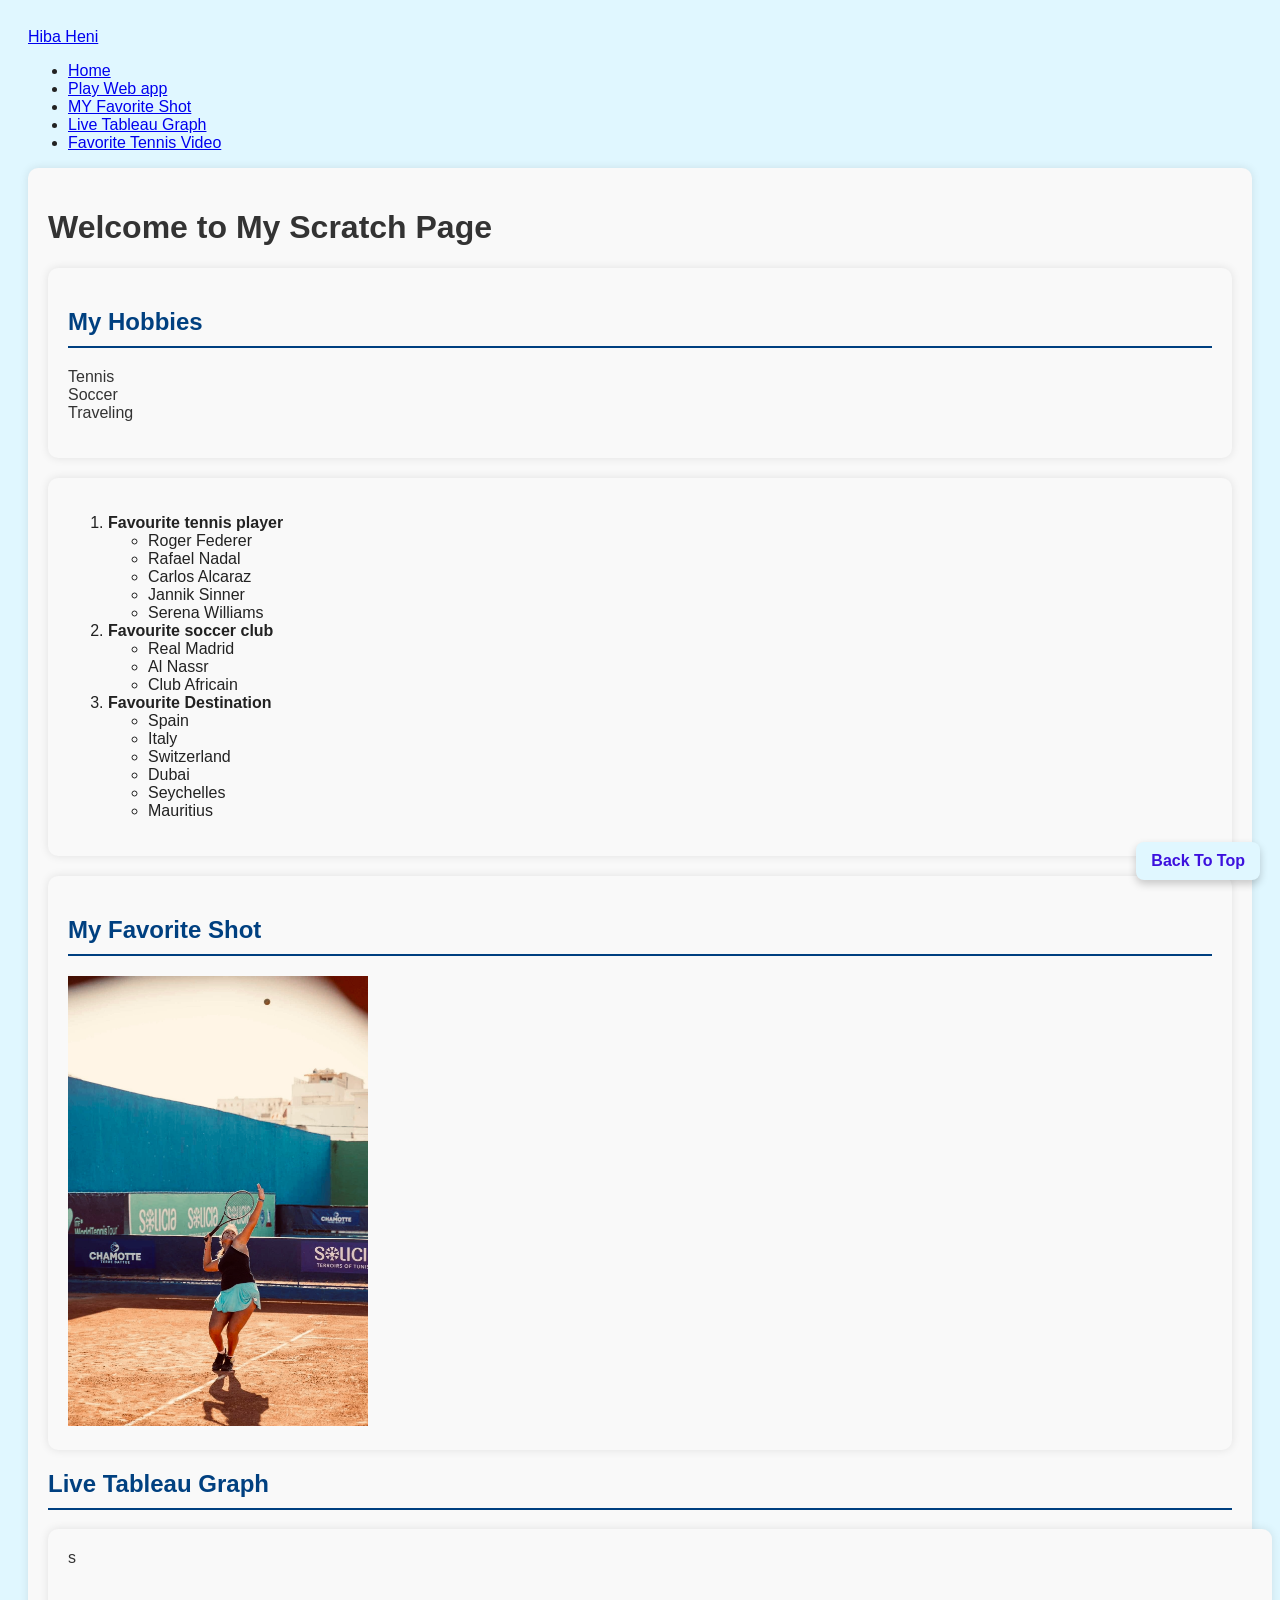
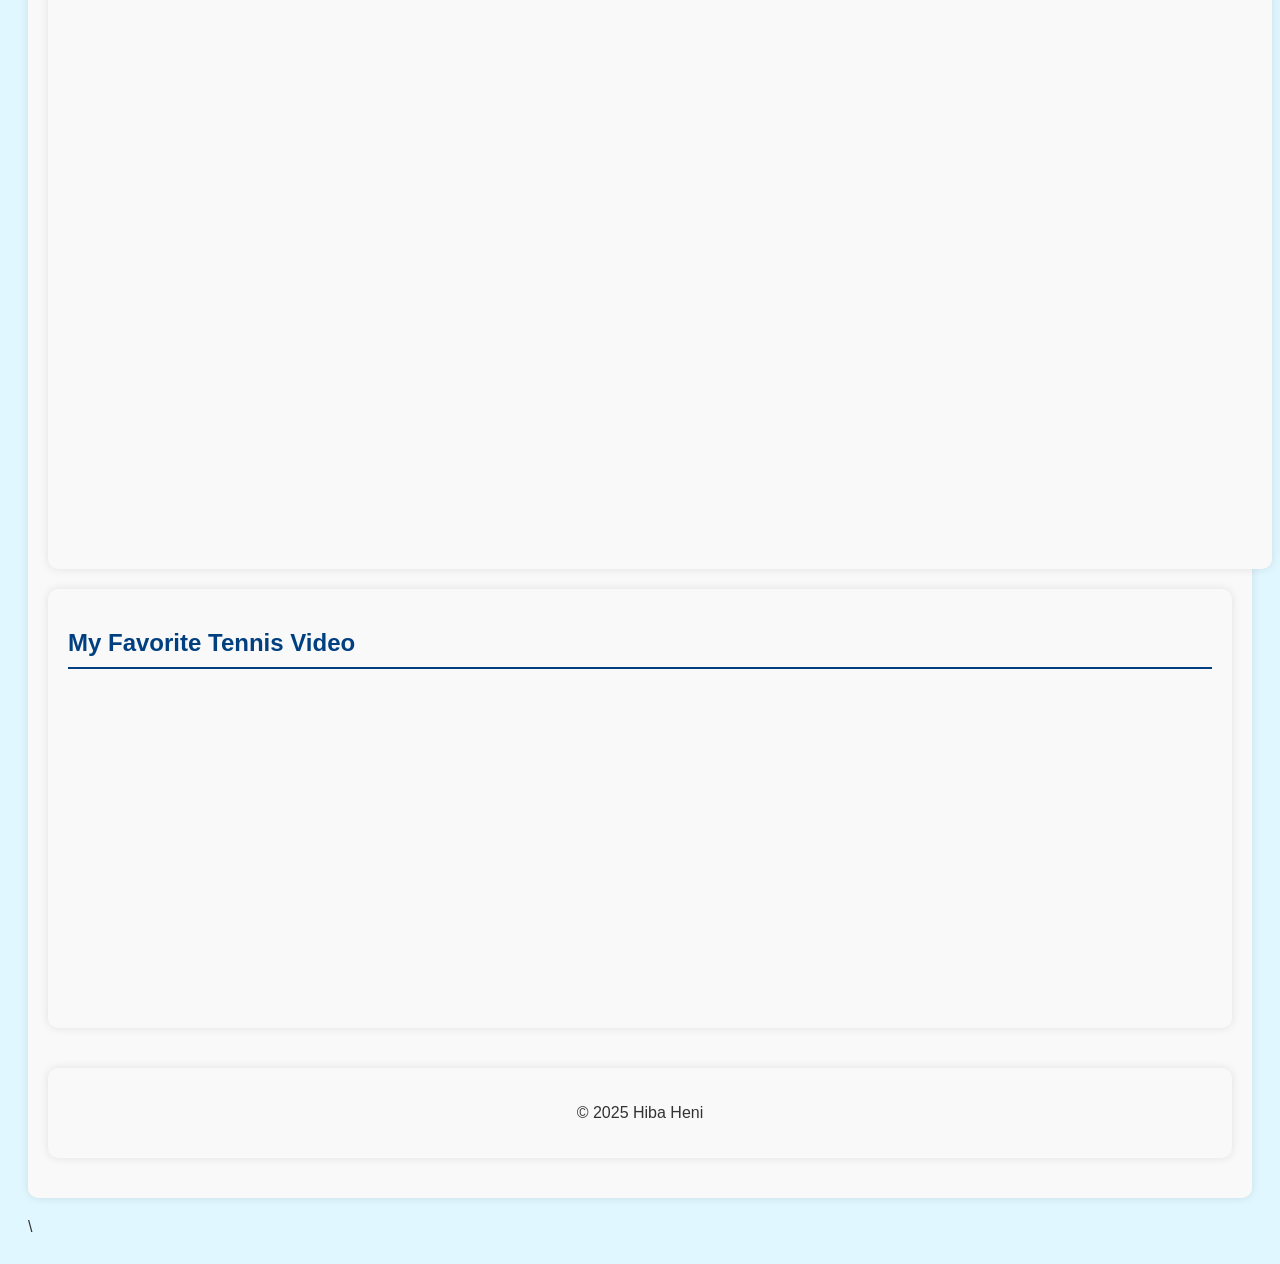
<file: scratch.html>
<!DOCTYPE html>
<html lang="en">
<head>
  <meta charset="UTF-8" />
  <title>Scratch Page</title>
  <link rel="stylesheet" href="css/scratchstyles.css" />
</head>

<body class="background" id="top">

  <!-- Navigation -->
  <nav class="navbar navbar-light bg-light" id="mainNav">
    <a class="navbar-brand" href="index.html">Hiba Heni</a>
    <ul class="navbar-nav">
      <li><a class="nav-link" href="index.html">Home</a></li>
     <li><a class="nav-link" href="webapp.html" >Play Web app </a></li>
      <li><a class="nav-link" href="#favorite-shots">MY Favorite Shot</a></li>
      <li><a class="nav-link" href="#tableau-graph">Live Tableau Graph</a></li>
      <li><a class="nav-link" href="#tennis-video">Favorite Tennis Video</a></li>
 

    </ul>
  </nav>

  <!-- Main Content -->
  <div class="container">

    <h1>Welcome to My Scratch Page</h1>

    <div>
      <h2 class="heading" id="hobbies">My Hobbies</h2>
      <p>Tennis<br>Soccer<br>Traveling</p>
    </div>

    <div>
      <ol>
        <li><strong>Favourite tennis player</strong>
          <ul>
            <li>Roger Federer</li>
            <li>Rafael Nadal</li>
            <li>Carlos Alcaraz</li>
            <li>Jannik Sinner</li>
            <li>Serena Williams</li>
          </ul>
        </li>
        <li><strong>Favourite soccer club</strong>
           <ul>
            <li>Real Madrid</li>
            <li>Al Nassr</li>
            <li>Club Africain</li>
          
          </ul>
        </li>
        <li><strong>Favourite Destination</strong>
          <ul>
            <li>Spain</li>
            <li>Italy</li>
            <li>Switzerland</li>
            <li>Dubai</li>
            <li>Seychelles</li>
            <li>Mauritius</li>
          </ul>
        </li>
      </ol>
    </div>

    <div>
      <h2 id="favorite-shots">My Favorite Shot</h2>
      <img src="assets/img/my%20tennis%20pic%20.png" alt="Tennis shot" width="300" />
    </div>

   
    
 <h2 id="tableau-graph">Live Tableau Graph</h2>
<!-- Tableau Embed Code -->
    <div class="tableauPlaceholder" id="vizContainer" style="position: relative; width: 100%; height: 600px;">
  <!-- For users with JavaScript disabled, show this fallback image -->
  <noscript>
    <a href="https://public.tableau.com/views/RogerFederer-TheMaestro/RF">
      <img alt="Roger Federer Tableau Visualization" 
           src="https://public.tableau.com/static/images/Ro/RogerFederer-TheMaestro/RF/1_rss.png" 
           style="border: none;" />
    </a>
  </noscript>
  
  <!-- Tableau visualization (Embedded Object) -->
  <object class="tableauViz" width="100%" height="600px"
          data="https://public.tableau.com/views/RogerFederer-TheMaestro/RF?:embed=y&:display_count=yes">
    <!-- Parameters to embed Tableau view -->
    <param name="host_url" value="https://public.tableau.com/" />
    <param name="embed_code_version" value="3" />
    <param name="site_root" value="" />
    <param name="name" value="RogerFederer-TheMaestro/RF" />
    <param name="tabs" value="no" />
    <param name="toolbar" value="yes" />
    <param name="static_image" value="https://public.tableau.com/static/images/Ro/RogerFederer-TheMaestro/RF/1.png" />
    <param name="animate_transition" value="yes" />
    <param name="display_static_image" value="yes" />
    <param name="display_spinner" value="yes" />
    <param name="display_overlay" value="yes" />
    <param name="display_count" value="yes" />
    <param name="language" value="en-US" />
  </object>
    s  </div>
<!-- Load Tableau API to render visualization -->
<script type="text/javascript">
  var divElement = document.getElementById('vizContainer');
  var vizElement = divElement.getElementsByTagName('object')[0];
  vizElement.style.width = '100%';
  vizElement.style.height = '600px';
  
  // Load the Tableau JavaScript API for rendering
  var scriptElement = document.createElement('script');
  scriptElement.src = 'https://public.tableau.com/javascripts/api/viz_v1.js';
  vizElement.parentNode.insertBefore(scriptElement, vizElement);
</script>

    <div>
      <h2 id="tennis-video">My Favorite Tennis Video</h2>
      <iframe width="560" height="315" src="https://www.youtube.com/embed/seSCvuejudM?si=FvI6Q08cBBW1az4F" title="YouTube video player" frameborder="0" allow="accelerometer; autoplay; clipboard-write; encrypted-media; gyroscope; picture-in-picture; web-share" referrerpolicy="strict-origin-when-cross-origin" allowfullscreen></iframe>
    </div>

    <div style="text-align: center; margin-top: 40px;">
      <p>© 2025 Hiba Heni</p>
    </div>
  </div>
  <a href="#top" class="back-to-top">Back To Top</a>
    </body>
</html>

  \
</file>
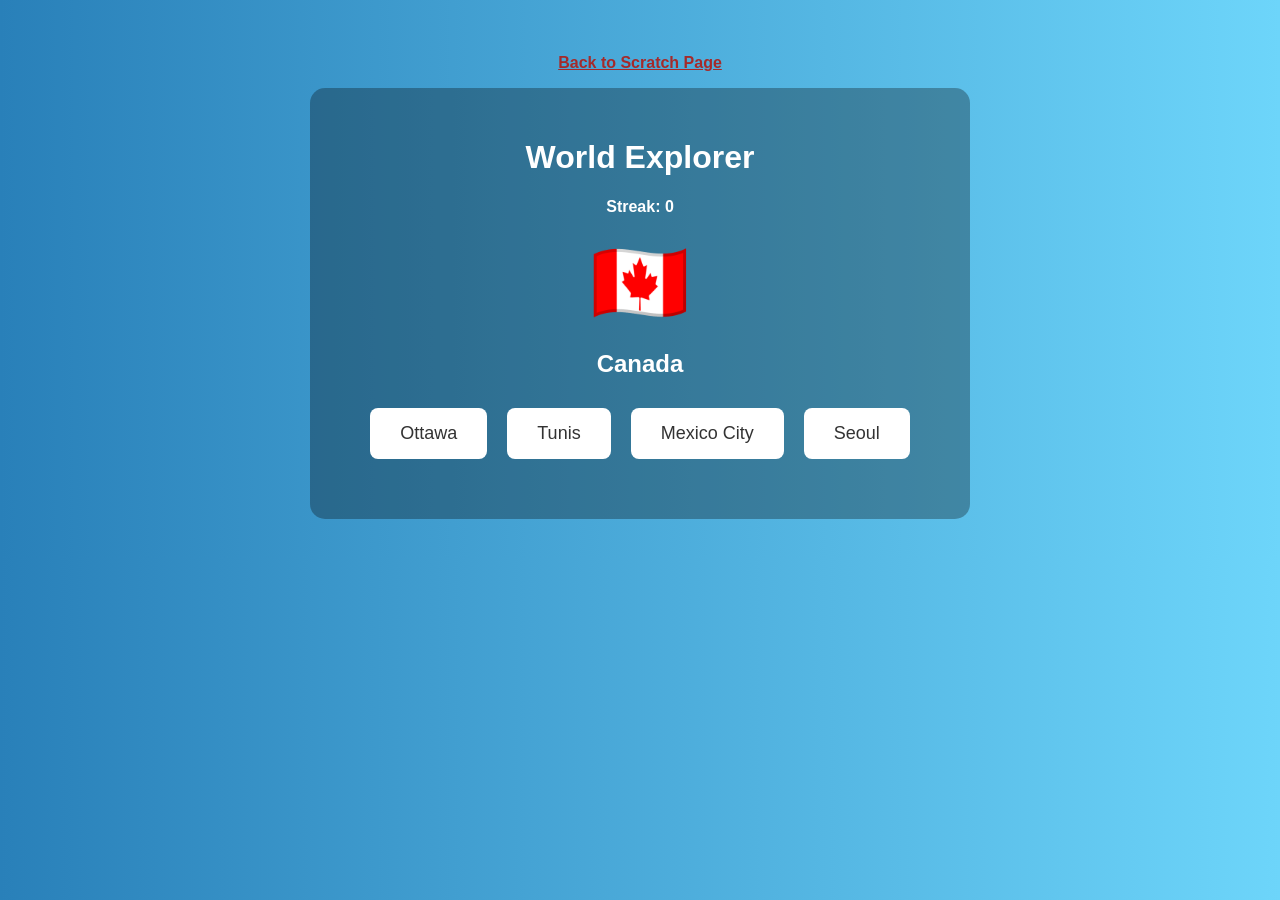
<file: webapp.html>
<!DOCTYPE html>
<html lang="en">
<head>
  <meta charset="UTF-8">
  <title>World Explorer Game</title>
    
  <style>
    body {
      font-family: 'Segoe UI', sans-serif;
      background: linear-gradient(to right, #2980b9, #6dd5fa);
      color: #fff;
      text-align: center;
      padding: 30px;
    }
    .game-box {
      background: rgba(0, 0, 0, 0.3);
      padding: 30px;
      border-radius: 15px;
      max-width: 600px;
      margin: auto;
    }
    .flag {
      font-size: 80px;
      margin: 20px 0;
    }
    button {
      margin: 10px;
      padding: 15px 30px;
      font-size: 18px;
      border: none;
      border-radius: 8px;
      cursor: pointer;
      background: #fff;
      color: #333;
      transition: background 0.2s;
    }
    button:hover {
      background: #f1c40f;
    }
    #message {
      font-size: 24px;
      margin: 20px 0;
    }
    .hidden {
      display: none;
    }
    #language {
      font-style: italic;
      font-size: 18px;
      margin-top: 10px;
    }
    #streak {
      margin-top: 15px;
      font-weight: bold;
    }
  </style>
</head>
<body>
    <p><a href="scratch.html" style="color: brown; font-weight: bold; text-decoration: underline;">Back to Scratch Page </a></p>
  <div class="game-box">
    <h1>World Explorer</h1>
      
    <p id="streak">Streak: 0</p>
    <div id="flag" class="flag">🌍</div>
    <h2 id="countryName">Country Name</h2>
    <div id="options"></div>
    <div id="message"></div>
    <div id="language" class="hidden"></div>
  </div>

  <script>
    const countries = [
      { name: "Japan", capital: "Tokyo", language: "Japanese", flag: "🇯🇵" },
      { name: "France", capital: "Paris", language: "French", flag: "🇫🇷" },
      { name: "Brazil", capital: "Brasília", language: "Portuguese", flag: "🇧🇷" },
      { name: "Germany", capital: "Berlin", language: "German", flag: "🇩🇪" },
      { name: "Egypt", capital: "Cairo", language: "Arabic", flag: "🇪🇬" },
      { name: "Canada", capital: "Ottawa", language: "English and French", flag: "🇨🇦" },
      { name: "India", capital: "New Delhi", language: "Hindi and English", flag: "🇮🇳" },
      { name: "South Korea", capital: "Seoul", language: "Korean", flag: "🇰🇷" },
      { name: "Mexico", capital: "Mexico City", language: "Spanish", flag: "🇲🇽" },
      { name: "Italy", capital: "Rome", language: "Italian", flag: "🇮🇹" },
      { name: "Spain", capital: "Madrid", language: "Spanish", flag: "🇪🇸" },
      { name: "Russia", capital: "Moscow", language: "Russian", flag: "🇷🇺" },
      { name: "China", capital: "Beijing", language: "Mandarin", flag: "🇨🇳" },
      { name: "Tunisia", capital: "Tunis", language: "Arabic", flag: "🇹🇳" }
    ];

    let currentCountry;
    let streak = 0;

    function shuffle(array) {
      for (let i = array.length - 1; i > 0; i--) {
        const j = Math.floor(Math.random() * (i + 1));
        [array[i], array[j]] = [array[j], array[i]];
      }
      return array;
    }

    function loadCountry() {
      document.getElementById("message").textContent = "";
      document.getElementById("language").classList.add("hidden");

      currentCountry = countries[Math.floor(Math.random() * countries.length)];
      document.getElementById("flag").textContent = currentCountry.flag;
      document.getElementById("countryName").textContent = currentCountry.name;

      let options = [currentCountry.capital];
      while (options.length < 4) {
        let random = countries[Math.floor(Math.random() * countries.length)].capital;
        if (!options.includes(random)) options.push(random);
      }

      shuffle(options);

      const optionButtons = options.map(capital => {
        return `<button onclick="checkAnswer('${capital}')">${capital}</button>`;
      }).join("");

      document.getElementById("options").innerHTML = optionButtons;
    }

    function checkAnswer(answer) {
      if (answer === currentCountry.capital) {
        streak++;
        document.getElementById("message").textContent = "Correct!";
        document.getElementById("language").textContent = "Language: " + currentCountry.language;
        document.getElementById("language").classList.remove("hidden");

        if (streak >= 4) {
          alert("You reached 4 in a row! New level unlocked!");
          streak = 0;
        }

        setTimeout(loadCountry, 1500);
      } else {
        document.getElementById("message").textContent = "Wrong!";
        streak = 0;
        setTimeout(loadCountry, 1500);
      }

      document.getElementById("streak").textContent = "Streak: " + streak;
    }

    window.onload = loadCountry;
  </script>
</body>
</html>
</file>
<file: css/scratchstyles.css>
body {
  background-color: #e0f7ff;
  font-family: 'Segoe UI', Tahoma, Geneva, sans-serif;
  color: #333;
  padding: 20px;
}

/* Heading Style */
h2{
    color: #004080;
  border-bottom: 2px solid #004080;
  padding-bottom: 10px;
}

/* Style for list items */
li {
  font-size: 16px;
  color: #222;
}

/* Div block styling */
div {
  background-color: #f9f9f9;
  padding: 20px;
  border-radius: 10px;
  margin-bottom: 20px;
  box-shadow: 0 0 10px rgba(0,0,0,0.1);
}
html{
    scroll-behavior: smooth;
}
.back-to-top {
  position: fixed;
  bottom: 20px;
  right: 20px;
  background-color: #e0f7ff;
  color: #3d11de;
  padding: 10px 15px;
  border-radius: 8px;
  font-weight: bold;
  text-decoration: none;
  box-shadow: 0 4px 8px rgba(0, 0, 0, 0.2);
  transition: background 0.3s ease;
}

.back-to-top:hover {
  background-color: #e0f7ff;
  color: #004080;
}
</file>
